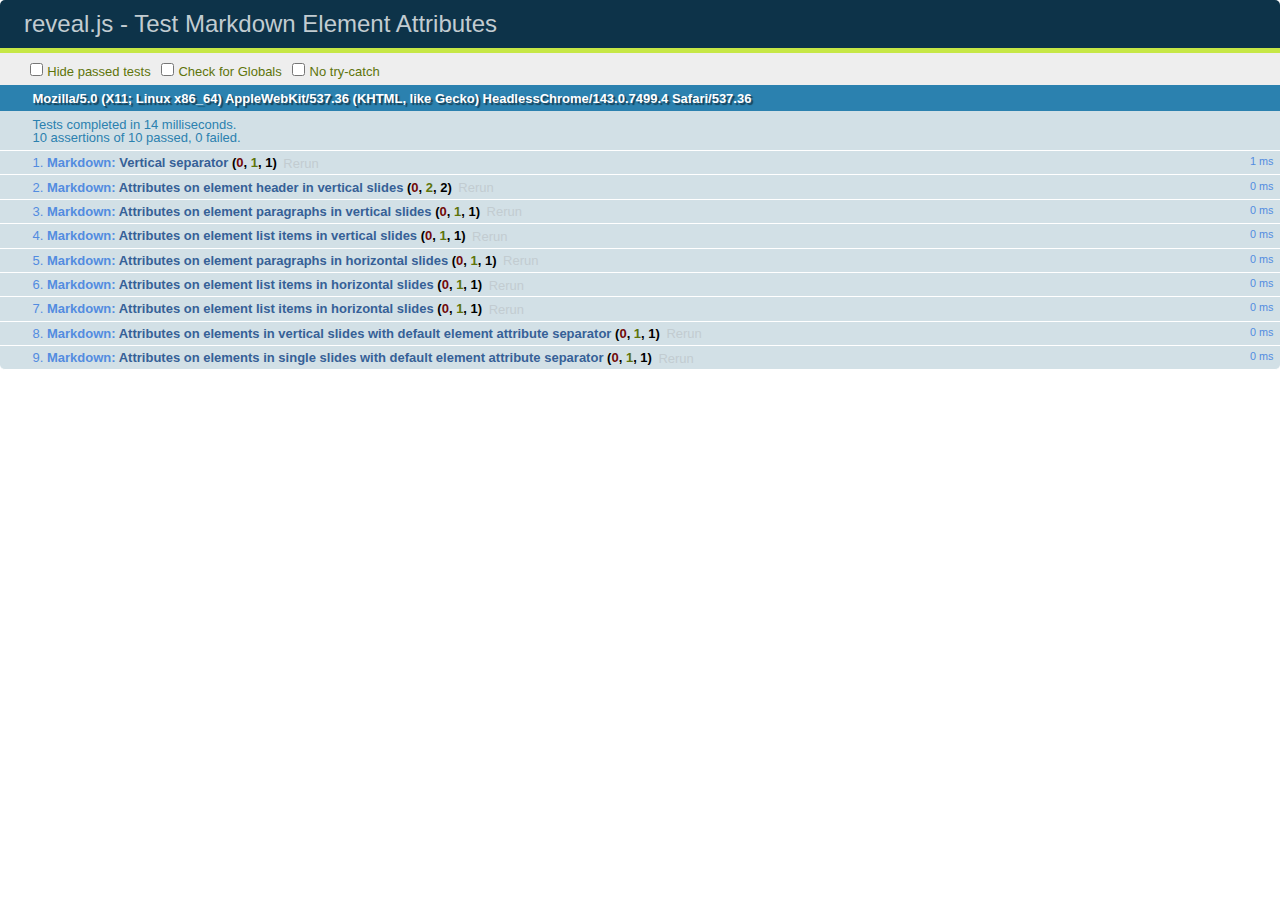
<file: presentationDGCI2016/test/test-markdown-element-attributes.html>
<!doctype html>
<html lang="en">

	<head>
		<meta charset="utf-8">

		<title>reveal.js - Test Markdown Element Attributes</title>

		<link rel="stylesheet" href="../css/reveal.css">
		<link rel="stylesheet" href="qunit-1.12.0.css">
	</head>

	<body style="overflow: auto;">

		<div id="qunit"></div>
		<div id="qunit-fixture"></div>

		<div class="reveal" style="display: none;">

			<div class="slides">

				<!-- <section data-markdown="example.md" data-separator="^\n\n\n" data-separator-vertical="^\n\n"></section> -->

				<!-- Slides are separated by newline + three dashes + newline, vertical slides identical but two dashes -->
				<section data-markdown data-separator="^\n---\n$" data-separator-vertical="^\n--\n$" data-element-attributes="{_\s*?([^}]+?)}">>
					<script type="text/template">
						## Slide 1.1
						<!-- {_class="fragment fade-out" data-fragment-index="1"} -->

						--

						## Slide 1.2
						<!-- {_class="fragment shrink"} -->

						Paragraph 1
						<!-- {_class="fragment grow"} -->

						Paragraph 2
						<!-- {_class="fragment grow"} -->

						- list item 1 <!-- {_class="fragment grow"} -->
						- list item 2 <!-- {_class="fragment grow"} -->
						- list item 3 <!-- {_class="fragment grow"} -->


						---

						## Slide 2


						Paragraph 1.2  
						multi-line <!-- {_class="fragment highlight-red"} -->

						Paragraph 2.2 <!-- {_class="fragment highlight-red"} -->

						Paragraph 2.3 <!-- {_class="fragment highlight-red"} -->

						Paragraph 2.4 <!-- {_class="fragment highlight-red"} -->

						- list item 1 <!-- {_class="fragment highlight-green"} -->
						- list item 2<!-- {_class="fragment highlight-green"} -->
						- list item 3<!-- {_class="fragment highlight-green"} -->
						- list item 4
						<!-- {_class="fragment highlight-green"} -->
						- list item 5<!-- {_class="fragment highlight-green"} -->

						Test

						![Example Picture](examples/assets/image2.png)
						<!-- {_class="reveal stretch"} -->

					</script>
				</section>



				<section 	data-markdown data-separator="^\n\n\n"
									data-separator-vertical="^\n\n"
									data-separator-notes="^Note:"
									data-charset="utf-8">
					<script type="text/template">
						# Test attributes in Markdown with default separator
						## Slide 1 Def <!-- .element: class="fragment highlight-red" data-fragment-index="1" -->


						## Slide 2 Def
						<!-- .element: class="fragment highlight-red" -->

					</script>
				</section>

				<section data-markdown>
				  <script type="text/template">
					## Hello world
					A paragraph
					<!-- .element: class="fragment highlight-blue" -->
				  </script>
				</section>

				<section data-markdown>
				  <script type="text/template">
					## Hello world

					Multiple  
					Line
					<!-- .element: class="fragment highlight-blue" -->
				  </script>
				</section>

				<section data-markdown>
				  <script type="text/template">
					## Hello world

					Test<!-- .element: class="fragment highlight-blue" -->

					More Test
				  </script>
				</section>


			</div>

		</div>

		<script src="../lib/js/head.min.js"></script>
		<script src="../js/reveal.js"></script>
		<script src="../plugin/markdown/marked.js"></script>
		<script src="../plugin/markdown/markdown.js"></script>
		<script src="qunit-1.12.0.js"></script>

		<script src="test-markdown-element-attributes.js"></script>

	</body>
</html>
</file>
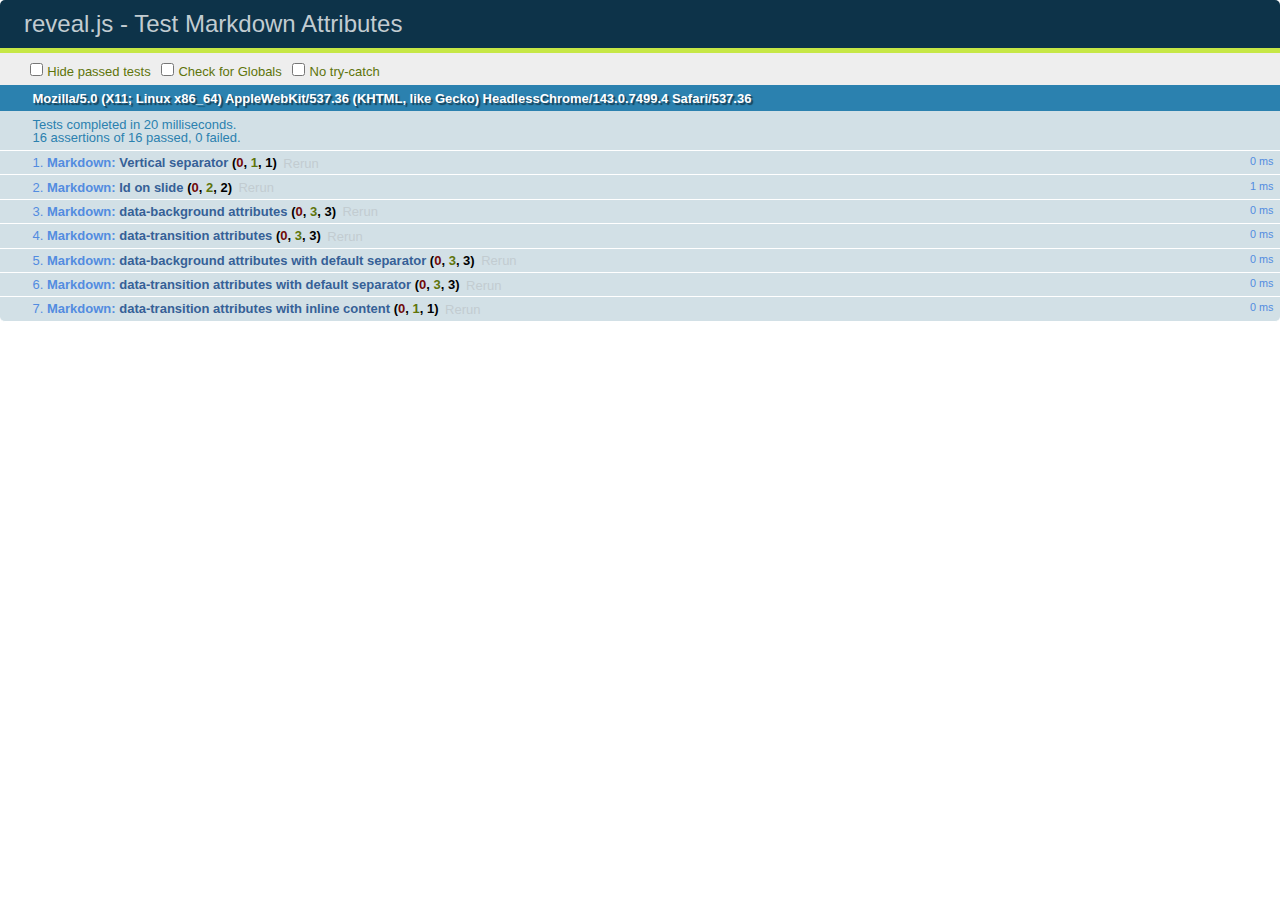
<file: presentationDGCI2016/test/test-markdown-slide-attributes.html>
<!doctype html>
<html lang="en">

	<head>
		<meta charset="utf-8">

		<title>reveal.js - Test Markdown Attributes</title>

		<link rel="stylesheet" href="../css/reveal.css">
		<link rel="stylesheet" href="qunit-1.12.0.css">
	</head>

	<body style="overflow: auto;">

		<div id="qunit"></div>
		<div id="qunit-fixture"></div>

		<div class="reveal" style="display: none;">

			<div class="slides">

				<!-- <section data-markdown="example.md" data-separator="^\n\n\n" data-separator-vertical="^\n\n"></section> -->

				<!-- Slides are separated by three lines, vertical slides by two lines, attributes are one any line starting with (spaces and) two dashes -->
				<section 	data-markdown data-separator="^\n\n\n"
									data-separator-vertical="^\n\n"
									data-separator-notes="^Note:"
									data-attributes="--\s(.*?)$"
									data-charset="utf-8">
					<script type="text/template">
						# Test attributes in Markdown
						## Slide 1



						## Slide 2
						<!-- -- id="slide2" data-transition="zoom" data-background="#A0C66B" -->


						## Slide 2.1
						<!-- -- data-background="#ff0000" data-transition="fade" -->


						## Slide 2.2
						[Link to Slide2](#/slide2)



						## Slide 3
						<!-- -- data-transition="zoom" data-background="#C6916B" -->



						## Slide 4
					</script>
				</section>

				<section 	data-markdown data-separator="^\n\n\n"
									data-separator-vertical="^\n\n"
									data-separator-notes="^Note:"
									data-charset="utf-8">
					<script type="text/template">
						# Test attributes in Markdown with default separator
						## Slide 1 Def



						## Slide 2 Def
						<!-- .slide: id="slide2def" data-transition="concave" data-background="#A7C66B" -->


						## Slide 2.1 Def
						<!-- .slide: data-background="#f70000" data-transition="page" -->


						## Slide 2.2 Def
						[Link to Slide2](#/slide2def)



						## Slide 3 Def
						<!-- .slide: data-transition="concave" data-background="#C7916B" -->



						## Slide 4
					</script>
				</section>

				<section data-markdown>
					<script type="text/template">
						<!-- .slide: data-background="#ff0000" -->
						## Hello world
					</script>
				</section>

				<section data-markdown>
					<script type="text/template">
						## Hello world
						<!-- .slide: data-background="#ff0000" -->
					</script>
				</section>

				<section data-markdown>
					<script type="text/template">
						## Hello world

						Test
						<!-- .slide: data-background="#ff0000" -->

						More Test
					</script>
				</section>

			</div>

		</div>

		<script src="../lib/js/head.min.js"></script>
		<script src="../js/reveal.js"></script>
		<script src="../plugin/markdown/marked.js"></script>
		<script src="../plugin/markdown/markdown.js"></script>
		<script src="qunit-1.12.0.js"></script>

		<script src="test-markdown-slide-attributes.js"></script>

	</body>
</html>
</file>
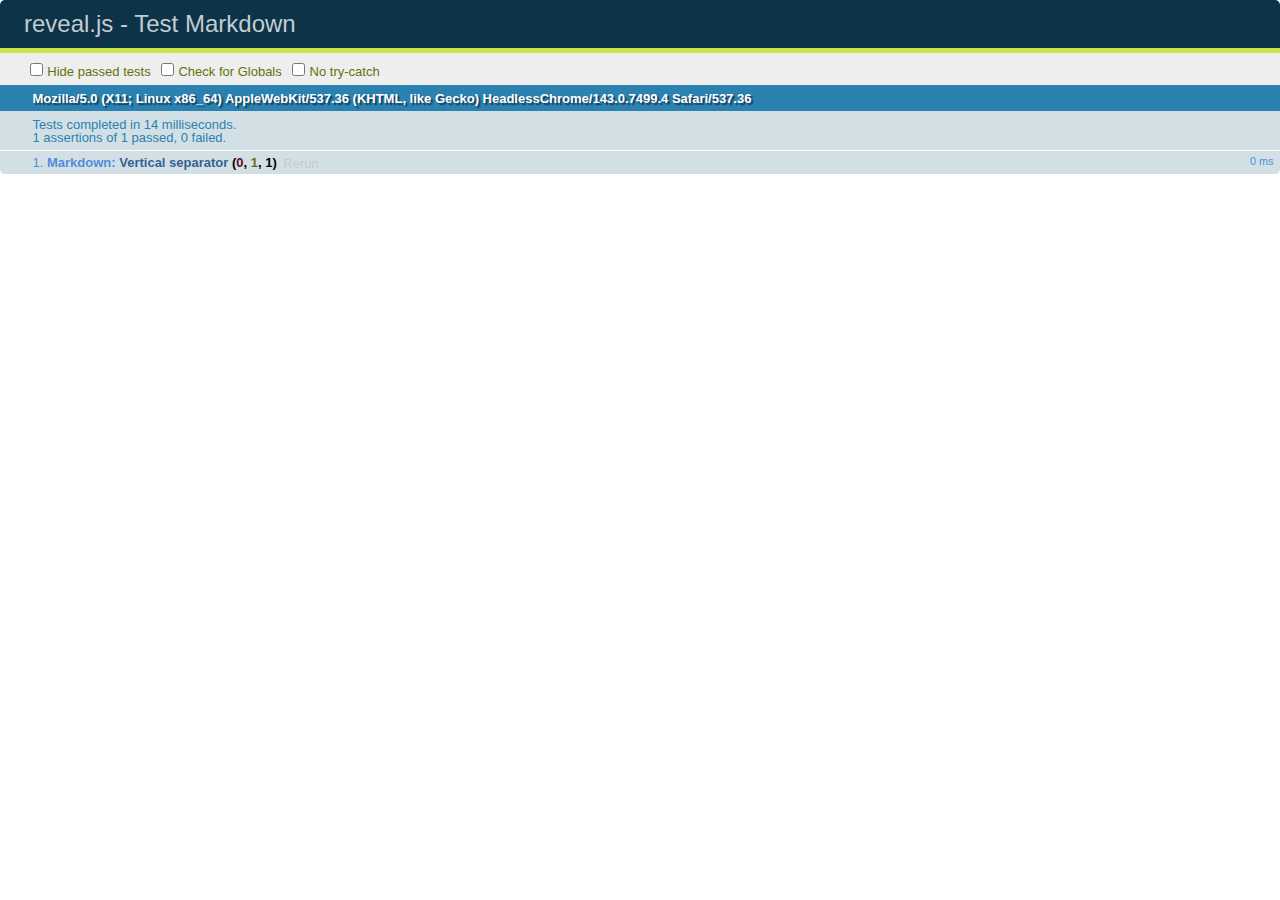
<file: presentationDGCI2016/test/test-markdown.html>
<!doctype html>
<html lang="en">

	<head>
		<meta charset="utf-8">

		<title>reveal.js - Test Markdown</title>

		<link rel="stylesheet" href="../css/reveal.css">
		<link rel="stylesheet" href="qunit-1.12.0.css">
	</head>

	<body style="overflow: auto;">

		<div id="qunit"></div>
  		<div id="qunit-fixture"></div>

		<div class="reveal" style="display: none;">

			<div class="slides">

				<!-- <section data-markdown="example.md" data-separator="^\n\n\n" data-separator-vertical="^\n\n"></section> -->

				<!-- Slides are separated by newline + three dashes + newline, vertical slides identical but two dashes -->
				<section data-markdown data-separator="^\n---\n$" data-separator-vertical="^\n--\n$">
					<script type="text/template">
						## Slide 1.1

						--

						## Slide 1.2

						---

						## Slide 2
					</script>
				</section>

			</div>

		</div>

		<script src="../lib/js/head.min.js"></script>
		<script src="../js/reveal.js"></script>
		<script src="../plugin/markdown/marked.js"></script>
		<script src="../plugin/markdown/markdown.js"></script>
		<script src="qunit-1.12.0.js"></script>

		<script src="test-markdown.js"></script>

	</body>
</html>
</file>
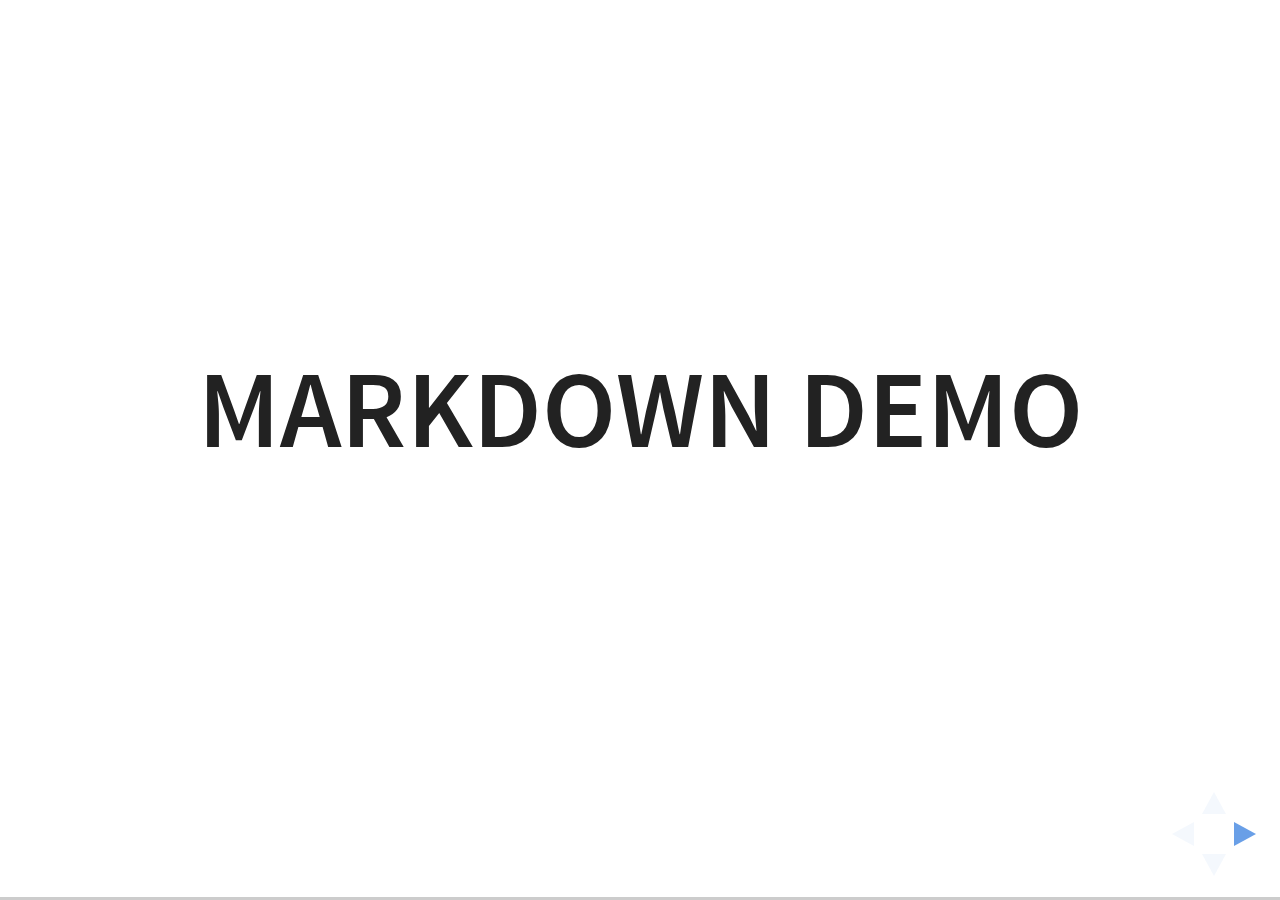
<file: presentationDGCI2016/plugin/markdown/example.html>
<!doctype html>
<html lang="en">

	<head>
		<meta charset="utf-8">

		<title>reveal.js - Markdown Demo</title>

		<link rel="stylesheet" href="../../css/reveal.css">
		<link rel="stylesheet" href="../../css/theme/white.css" id="theme">

        <link rel="stylesheet" href="../../lib/css/zenburn.css">
	</head>

	<body>

		<div class="reveal">

			<div class="slides">

                <!-- Use external markdown resource, separate slides by three newlines; vertical slides by two newlines -->
                <section data-markdown="example.md" data-separator="^\n\n\n" data-separator-vertical="^\n\n"></section>

                <!-- Slides are separated by three dashes (quick 'n dirty regular expression) -->
                <section data-markdown data-separator="---">
                    <script type="text/template">
                        ## Demo 1
                        Slide 1
                        ---
                        ## Demo 1
                        Slide 2
                        ---
                        ## Demo 1
                        Slide 3
                    </script>
                </section>

                <!-- Slides are separated by newline + three dashes + newline, vertical slides identical but two dashes -->
                <section data-markdown data-separator="^\n---\n$" data-separator-vertical="^\n--\n$">
                    <script type="text/template">
                        ## Demo 2
                        Slide 1.1

                        --

                        ## Demo 2
                        Slide 1.2

                        ---

                        ## Demo 2
                        Slide 2
                    </script>
                </section>

                <!-- No "extra" slides, since there are no separators defined (so they'll become horizontal rulers) -->
                <section data-markdown>
                    <script type="text/template">
                        A

                        ---

                        B

                        ---

                        C
                    </script>
                </section>

                <!-- Slide attributes -->
                <section data-markdown>
                    <script type="text/template">
                        <!-- .slide: data-background="#000000" -->
                        ## Slide attributes
                    </script>
                </section>

                <!-- Element attributes -->
                <section data-markdown>
                    <script type="text/template">
                        ## Element attributes
                        - Item 1 <!-- .element: class="fragment" data-fragment-index="2" -->
                        - Item 2 <!-- .element: class="fragment" data-fragment-index="1" -->
                    </script>
                </section>

                <!-- Code -->
                <section data-markdown>
                    <script type="text/template">
                        ```php
                        public function foo()
                        {
                            $foo = array(
                                'bar' => 'bar'
                            )
                        }
                        ```
                    </script>
                </section>

            </div>
		</div>

		<script src="../../lib/js/head.min.js"></script>
		<script src="../../js/reveal.js"></script>

		<script>

			Reveal.initialize({
				controls: true,
				progress: true,
				history: true,
				center: true,

				// Optional libraries used to extend on reveal.js
				dependencies: [
					{ src: '../../lib/js/classList.js', condition: function() { return !document.body.classList; } },
					{ src: 'marked.js', condition: function() { return !!document.querySelector( '[data-markdown]' ); } },
                    { src: 'markdown.js', condition: function() { return !!document.querySelector( '[data-markdown]' ); } },
                    { src: '../highlight/highlight.js', async: true, callback: function() { hljs.initHighlightingOnLoad(); } },
					{ src: '../notes/notes.js' }
				]
			});

		</script>

	</body>
</html>
</file>
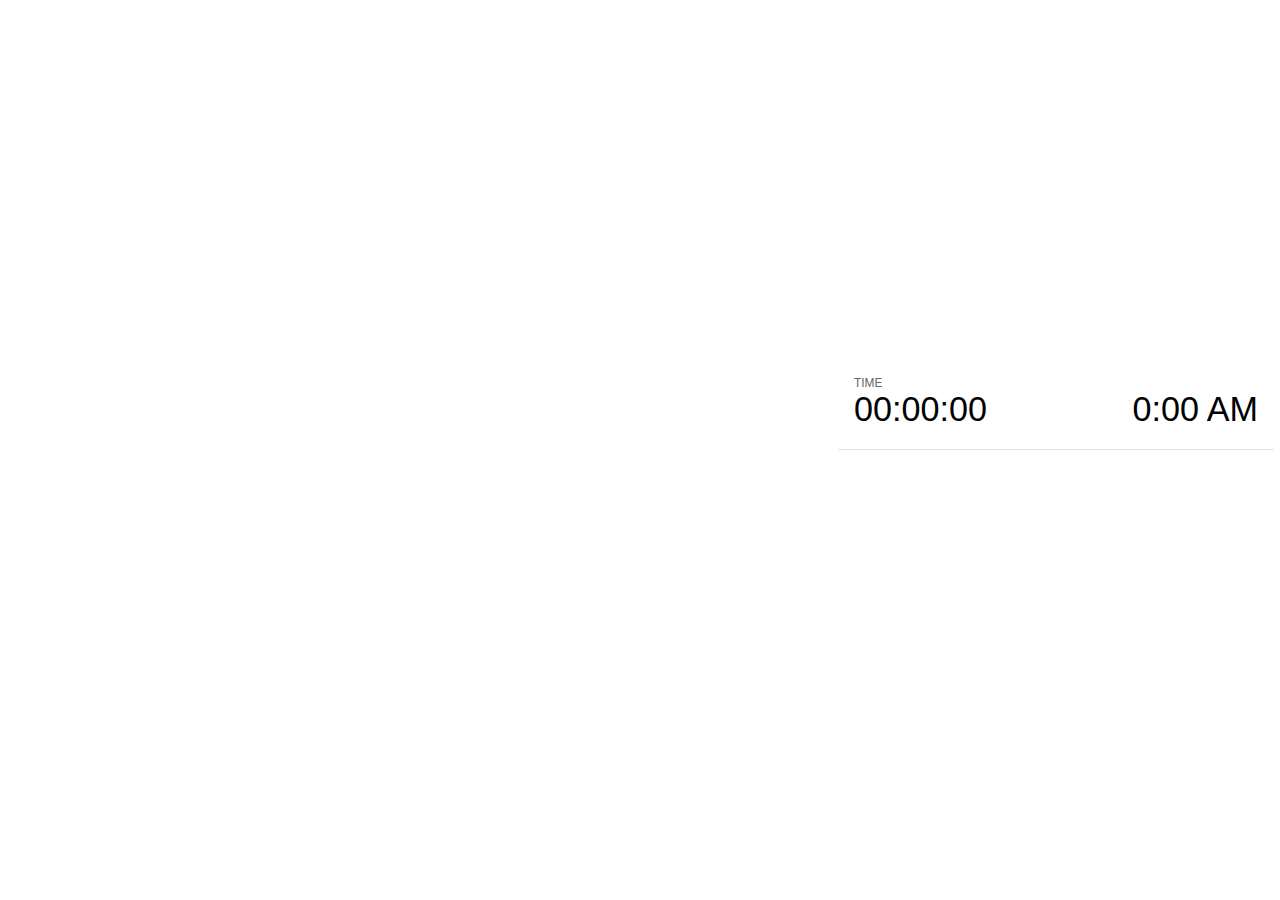
<file: presentationDGCI2016/plugin/notes/notes.html>
<!doctype html>
<html lang="en">
	<head>
		<meta charset="utf-8">

		<title>reveal.js - Slide Notes</title>

		<style>
			body {
				font-family: Helvetica;
			}

			#current-slide,
			#upcoming-slide,
			#speaker-controls {
				padding: 6px;
				box-sizing: border-box;
				-moz-box-sizing: border-box;
			}

			#current-slide iframe,
			#upcoming-slide iframe {
				width: 100%;
				height: 100%;
				border: 1px solid #ddd;
			}

			#current-slide .label,
			#upcoming-slide .label {
				position: absolute;
				top: 10px;
				left: 10px;
				font-weight: bold;
				font-size: 14px;
				z-index: 2;
				color: rgba( 255, 255, 255, 0.9 );
			}

			#current-slide {
				position: absolute;
				width: 65%;
				height: 100%;
				top: 0;
				left: 0;
				padding-right: 0;
			}

			#upcoming-slide {
				position: absolute;
				width: 35%;
				height: 40%;
				right: 0;
				top: 0;
			}

			#speaker-controls {
				position: absolute;
				top: 40%;
				right: 0;
				width: 35%;
				height: 60%;
				overflow: auto;

				font-size: 18px;
			}

				.speaker-controls-time.hidden,
				.speaker-controls-notes.hidden {
					display: none;
				}

				.speaker-controls-time .label,
				.speaker-controls-notes .label {
					text-transform: uppercase;
					font-weight: normal;
					font-size: 0.66em;
					color: #666;
					margin: 0;
				}

				.speaker-controls-time {
					border-bottom: 1px solid rgba( 200, 200, 200, 0.5 );
					margin-bottom: 10px;
					padding: 10px 16px;
					padding-bottom: 20px;
					cursor: pointer;
				}

				.speaker-controls-time .reset-button {
					opacity: 0;
					float: right;
					color: #666;
					text-decoration: none;
				}
				.speaker-controls-time:hover .reset-button {
					opacity: 1;
				}

				.speaker-controls-time .timer,
				.speaker-controls-time .clock {
					width: 50%;
					font-size: 1.9em;
				}

				.speaker-controls-time .timer {
					float: left;
				}

				.speaker-controls-time .clock {
					float: right;
					text-align: right;
				}

				.speaker-controls-time span.mute {
					color: #bbb;
				}

				.speaker-controls-notes {
					padding: 10px 16px;
				}

				.speaker-controls-notes .value {
					margin-top: 5px;
					line-height: 1.4;
					font-size: 1.2em;
				}

			.clear {
				clear: both;
			}

			@media screen and (max-width: 1080px) {
				#speaker-controls {
					font-size: 16px;
				}
			}

			@media screen and (max-width: 900px) {
				#speaker-controls {
					font-size: 14px;
				}
			}

			@media screen and (max-width: 800px) {
				#speaker-controls {
					font-size: 12px;
				}
			}

		</style>
	</head>

	<body>

		<div id="current-slide"></div>
		<div id="upcoming-slide"><span class="label">UPCOMING:</span></div>
		<div id="speaker-controls">
			<div class="speaker-controls-time">
				<h4 class="label">Time <span class="reset-button">Click to Reset</span></h4>
				<div class="clock">
					<span class="clock-value">0:00 AM</span>
				</div>
				<div class="timer">
					<span class="hours-value">00</span><span class="minutes-value">:00</span><span class="seconds-value">:00</span>
				</div>
				<div class="clear"></div>
			</div>

			<div class="speaker-controls-notes hidden">
				<h4 class="label">Notes</h4>
				<div class="value"></div>
			</div>
		</div>

		<script src="../../plugin/markdown/marked.js"></script>
		<script>

			(function() {

				var notes,
					notesValue,
					currentState,
					currentSlide,
					upcomingSlide,
					connected = false;

				window.addEventListener( 'message', function( event ) {

					var data = JSON.parse( event.data );

					// Messages sent by the notes plugin inside of the main window
					if( data && data.namespace === 'reveal-notes' ) {
						if( data.type === 'connect' ) {
							handleConnectMessage( data );
						}
						else if( data.type === 'state' ) {
							handleStateMessage( data );
						}
					}
					// Messages sent by the reveal.js inside of the current slide preview
					else if( data && data.namespace === 'reveal' ) {
						if( /ready/.test( data.eventName ) ) {
							// Send a message back to notify that the handshake is complete
							window.opener.postMessage( JSON.stringify({ namespace: 'reveal-notes', type: 'connected'} ), '*' );
						}
						else if( /slidechanged|fragmentshown|fragmenthidden|overviewshown|overviewhidden|paused|resumed/.test( data.eventName ) && currentState !== JSON.stringify( data.state ) ) {
							window.opener.postMessage( JSON.stringify({ method: 'setState', args: [ data.state ]} ), '*' );
						}
					}

				} );

				/**
				 * Called when the main window is trying to establish a
				 * connection.
				 */
				function handleConnectMessage( data ) {

					if( connected === false ) {
						connected = true;

						setupIframes( data );
						setupKeyboard();
						setupNotes();
						setupTimer();
					}

				}

				/**
				 * Called when the main window sends an updated state.
				 */
				function handleStateMessage( data ) {

					// Store the most recently set state to avoid circular loops
					// applying the same state
					currentState = JSON.stringify( data.state );

					// No need for updating the notes in case of fragment changes
					if ( data.notes ) {
						notes.classList.remove( 'hidden' );
						notesValue.style.whiteSpace = data.whitespace;
						if( data.markdown ) {
							notesValue.innerHTML = marked( data.notes );
						}
						else {
							notesValue.innerHTML = data.notes;
						}
					}
					else {
						notes.classList.add( 'hidden' );
					}

					// Update the note slides
					currentSlide.contentWindow.postMessage( JSON.stringify({ method: 'setState', args: [ data.state ] }), '*' );
					upcomingSlide.contentWindow.postMessage( JSON.stringify({ method: 'setState', args: [ data.state ] }), '*' );
					upcomingSlide.contentWindow.postMessage( JSON.stringify({ method: 'next' }), '*' );

				}

				// Limit to max one state update per X ms
				handleStateMessage = debounce( handleStateMessage, 200 );

				/**
				 * Forward keyboard events to the current slide window.
				 * This enables keyboard events to work even if focus
				 * isn't set on the current slide iframe.
				 */
				function setupKeyboard() {

					document.addEventListener( 'keydown', function( event ) {
						currentSlide.contentWindow.postMessage( JSON.stringify({ method: 'triggerKey', args: [ event.keyCode ] }), '*' );
					} );

				}

				/**
				 * Creates the preview iframes.
				 */
				function setupIframes( data ) {

					var params = [
						'receiver',
						'progress=false',
						'history=false',
						'transition=none',
						'autoSlide=0',
						'backgroundTransition=none'
					].join( '&' );

					var hash = '#/' + data.state.indexh + '/' + data.state.indexv;
					var currentURL = data.url + '?' + params + '&postMessageEvents=true' + hash;
					var upcomingURL = data.url + '?' + params + '&controls=false' + hash;

					currentSlide = document.createElement( 'iframe' );
					currentSlide.setAttribute( 'width', 1280 );
					currentSlide.setAttribute( 'height', 1024 );
					currentSlide.setAttribute( 'src', currentURL );
					document.querySelector( '#current-slide' ).appendChild( currentSlide );

					upcomingSlide = document.createElement( 'iframe' );
					upcomingSlide.setAttribute( 'width', 640 );
					upcomingSlide.setAttribute( 'height', 512 );
					upcomingSlide.setAttribute( 'src', upcomingURL );
					document.querySelector( '#upcoming-slide' ).appendChild( upcomingSlide );

				}

				/**
				 * Setup the notes UI.
				 */
				function setupNotes() {

					notes = document.querySelector( '.speaker-controls-notes' );
					notesValue = document.querySelector( '.speaker-controls-notes .value' );

				}

				/**
				 * Create the timer and clock and start updating them
				 * at an interval.
				 */
				function setupTimer() {

					var start = new Date(),
						timeEl = document.querySelector( '.speaker-controls-time' ),
						clockEl = timeEl.querySelector( '.clock-value' ),
						hoursEl = timeEl.querySelector( '.hours-value' ),
						minutesEl = timeEl.querySelector( '.minutes-value' ),
						secondsEl = timeEl.querySelector( '.seconds-value' );

					function _updateTimer() {

						var diff, hours, minutes, seconds,
							now = new Date();

						diff = now.getTime() - start.getTime();
						hours = Math.floor( diff / ( 1000 * 60 * 60 ) );
						minutes = Math.floor( ( diff / ( 1000 * 60 ) ) % 60 );
						seconds = Math.floor( ( diff / 1000 ) % 60 );

						clockEl.innerHTML = now.toLocaleTimeString( 'en-US', { hour12: true, hour: '2-digit', minute:'2-digit' } );
						hoursEl.innerHTML = zeroPadInteger( hours );
						hoursEl.className = hours > 0 ? '' : 'mute';
						minutesEl.innerHTML = ':' + zeroPadInteger( minutes );
						minutesEl.className = minutes > 0 ? '' : 'mute';
						secondsEl.innerHTML = ':' + zeroPadInteger( seconds );

					}

					// Update once directly
					_updateTimer();

					// Then update every second
					setInterval( _updateTimer, 1000 );

					timeEl.addEventListener( 'click', function() {
						start = new Date();
						_updateTimer();
						return false;
					} );

				}

				function zeroPadInteger( num ) {

					var str = '00' + parseInt( num );
					return str.substring( str.length - 2 );

				}

				/**
				 * Limits the frequency at which a function can be called.
				 */
				function debounce( fn, ms ) {

					var lastTime = 0,
						timeout;

					return function() {

						var args = arguments;
						var context = this;

						clearTimeout( timeout );

						var timeSinceLastCall = Date.now() - lastTime;
						if( timeSinceLastCall > ms ) {
							fn.apply( context, args );
							lastTime = Date.now();
						}
						else {
							timeout = setTimeout( function() {
								fn.apply( context, args );
								lastTime = Date.now();
							}, ms - timeSinceLastCall );
						}

					}

				}

			})();

		</script>
	</body>
</html>
</file>
<file: presentationDGCI2016/css/theme/white.css>
/**
 * White theme for reveal.js. This is the opposite of the 'black' theme.
 *
 * Copyright (C) 2015 Hakim El Hattab, http://hakim.se
 */
@import url(../../lib/font/source-sans-pro/source-sans-pro.css);
section.has-dark-background, section.has-dark-background h1, section.has-dark-background h2, section.has-dark-background h3, section.has-dark-background h4, section.has-dark-background h5, section.has-dark-background h6 {
  color: #fff; }

/*********************************************
 * GLOBAL STYLES
 *********************************************/
body {
  background: #fff;
  background-color: #fff; }

.reveal {
  font-family: "Source Sans Pro", Helvetica, sans-serif;
  font-size: 38px;
  font-weight: normal;
  color: #222; }

::selection {
  color: #fff;
  background: #98bdef;
  text-shadow: none; }

.reveal .slides > section,
.reveal .slides > section > section {
  line-height: 1.3;
  font-weight: inherit; }

/*********************************************
 * HEADERS
 *********************************************/
.reveal h1,
.reveal h2,
.reveal h3,
.reveal h4,
.reveal h5,
.reveal h6 {
  margin: 0 0 20px 0;
  color: #222;
  font-family: "Source Sans Pro", Helvetica, sans-serif;
  font-weight: 600;
  line-height: 1.2;
  letter-spacing: normal;
  text-transform: uppercase;
  text-shadow: none;
  word-wrap: break-word; }

.reveal h1 {
  font-size: 2.5em; }

.reveal h2 {
  font-size: 1.6em; }

.reveal h3 {
  font-size: 1.3em; }

.reveal h4 {
  font-size: 1em; }

.reveal h1 {
  text-shadow: none; }

/*********************************************
 * OTHER
 *********************************************/
.reveal p {
  margin: 20px 0;
  line-height: 1.3; }

/* Ensure certain elements are never larger than the slide itself */
.reveal img,
.reveal video,
.reveal iframe {
  max-width: 95%;
  max-height: 95%; }

.reveal strong,
.reveal b {
  font-weight: bold; }

.reveal em {
  font-style: italic; }

.reveal ol,
.reveal dl,
.reveal ul {
  display: inline-block;
  text-align: left;
  margin: 0 0 0 1em; }

.reveal ol {
  list-style-type: decimal; }

.reveal ul {
  list-style-type: disc; }

.reveal ul ul {
  list-style-type: square; }

.reveal ul ul ul {
  list-style-type: circle; }

.reveal ul ul,
.reveal ul ol,
.reveal ol ol,
.reveal ol ul {
  display: block;
  margin-left: 40px; }

.reveal dt {
  font-weight: bold; }

.reveal dd {
  margin-left: 40px; }

.reveal q,
.reveal blockquote {
  quotes: none; }

.reveal blockquote {
  display: block;
  position: relative;
  width: 70%;
  margin: 20px auto;
  padding: 5px;
  font-style: italic;
  background: rgba(255, 255, 255, 0.05);
  box-shadow: 0px 0px 2px rgba(0, 0, 0, 0.2); }

.reveal blockquote p:first-child,
.reveal blockquote p:last-child {
  display: inline-block; }

.reveal q {
  font-style: italic; }

.reveal pre {
  display: block;
  position: relative;
  width: 90%;
  margin: 20px auto;
  text-align: left;
  font-size: 0.55em;
  font-family: monospace;
  line-height: 1.2em;
  word-wrap: break-word;
  box-shadow: 0px 0px 6px rgba(0, 0, 0, 0.3); }

.reveal code {
  font-family: monospace; }

.reveal pre code {
  display: block;
  padding: 5px;
  overflow: auto;
  max-height: 400px;
  word-wrap: normal; }

.reveal table {
  margin: auto;
  border-collapse: collapse;
  border-spacing: 0; }

.reveal table th {
  font-weight: bold; }

.reveal table th,
.reveal table td {
  text-align: left;
  padding: 0.2em 0.5em 0.2em 0.5em;
  border-bottom: 1px solid; }

.reveal table th[align="center"],
.reveal table td[align="center"] {
  text-align: center; }

.reveal table th[align="right"],
.reveal table td[align="right"] {
  text-align: right; }

.reveal table tr:last-child td {
  border-bottom: none; }

.reveal sup {
  vertical-align: super; }

.reveal sub {
  vertical-align: sub; }

.reveal small {
  display: inline-block;
  font-size: 0.6em;
  line-height: 1.2em;
  vertical-align: top; }

.reveal small * {
  vertical-align: top; }

/*********************************************
 * LINKS
 *********************************************/
.reveal a {
  color: #2a76dd;
  text-decoration: none;
  -webkit-transition: color 0.15s ease;
  -moz-transition: color 0.15s ease;
  transition: color 0.15s ease; }

.reveal a:hover {
  color: #6ca0e8;
  text-shadow: none;
  border: none; }

.reveal .roll span:after {
  color: #fff;
  background: #1a53a1; }

/*********************************************
 * IMAGES
 *********************************************/
.reveal section img {
  margin: 15px 0px;
  background: rgba(255, 255, 255, 0.12);
  border: 4px solid #222;
  box-shadow: 0 0 10px rgba(0, 0, 0, 0.15); }

.reveal section img.plain {
  border: 0;
  box-shadow: none; }

.reveal a img {
  -webkit-transition: all 0.15s linear;
  -moz-transition: all 0.15s linear;
  transition: all 0.15s linear; }

.reveal a:hover img {
  background: rgba(255, 255, 255, 0.2);
  border-color: #2a76dd;
  box-shadow: 0 0 20px rgba(0, 0, 0, 0.55); }

/*********************************************
 * NAVIGATION CONTROLS
 *********************************************/
.reveal .controls .navigate-left,
.reveal .controls .navigate-left.enabled {
  border-right-color: #2a76dd; }

.reveal .controls .navigate-right,
.reveal .controls .navigate-right.enabled {
  border-left-color: #2a76dd; }

.reveal .controls .navigate-up,
.reveal .controls .navigate-up.enabled {
  border-bottom-color: #2a76dd; }

.reveal .controls .navigate-down,
.reveal .controls .navigate-down.enabled {
  border-top-color: #2a76dd; }

.reveal .controls .navigate-left.enabled:hover {
  border-right-color: #6ca0e8; }

.reveal .controls .navigate-right.enabled:hover {
  border-left-color: #6ca0e8; }

.reveal .controls .navigate-up.enabled:hover {
  border-bottom-color: #6ca0e8; }

.reveal .controls .navigate-down.enabled:hover {
  border-top-color: #6ca0e8; }

/*********************************************
 * PROGRESS BAR
 *********************************************/
.reveal .progress {
  background: rgba(0, 0, 0, 0.2); }

.reveal .progress span {
  background: #2a76dd;
  -webkit-transition: width 800ms cubic-bezier(0.26, 0.86, 0.44, 0.985);
  -moz-transition: width 800ms cubic-bezier(0.26, 0.86, 0.44, 0.985);
  transition: width 800ms cubic-bezier(0.26, 0.86, 0.44, 0.985); }
</file>
<file: presentationDGCI2016/lib/css/zenburn.css>
/*
Zenburn style from voldmar.ru (c) Vladimir Epifanov <voldmar@voldmar.ru>
based on dark.css by Ivan Sagalaev
*/

.hljs {
  display: block;
  overflow-x: auto;
  padding: 0.5em;
  background: #3f3f3f;
  color: #dcdcdc;
  -webkit-text-size-adjust: none;
}

.hljs-keyword,
.hljs-tag,
.css .hljs-class,
.css .hljs-id,
.lisp .hljs-title,
.nginx .hljs-title,
.hljs-request,
.hljs-status,
.clojure .hljs-attribute {
  color: #e3ceab;
}

.django .hljs-template_tag,
.django .hljs-variable,
.django .hljs-filter .hljs-argument {
  color: #dcdcdc;
}

.hljs-number,
.hljs-date {
  color: #8cd0d3;
}

.dos .hljs-envvar,
.dos .hljs-stream,
.hljs-variable,
.apache .hljs-sqbracket,
.hljs-name {
  color: #efdcbc;
}

.dos .hljs-flow,
.diff .hljs-change,
.python .exception,
.python .hljs-built_in,
.hljs-literal,
.tex .hljs-special {
  color: #efefaf;
}

.diff .hljs-chunk,
.hljs-subst {
  color: #8f8f8f;
}

.dos .hljs-keyword,
.hljs-decorator,
.hljs-title,
.hljs-type,
.diff .hljs-header,
.ruby .hljs-class .hljs-parent,
.apache .hljs-tag,
.nginx .hljs-built_in,
.tex .hljs-command,
.hljs-prompt {
  color: #efef8f;
}

.dos .hljs-winutils,
.ruby .hljs-symbol,
.ruby .hljs-symbol .hljs-string,
.ruby .hljs-string {
  color: #dca3a3;
}

.diff .hljs-deletion,
.hljs-string,
.hljs-tag .hljs-value,
.hljs-preprocessor,
.hljs-pragma,
.hljs-built_in,
.smalltalk .hljs-class,
.smalltalk .hljs-localvars,
.smalltalk .hljs-array,
.css .hljs-rule .hljs-value,
.hljs-attr_selector,
.hljs-pseudo,
.apache .hljs-cbracket,
.tex .hljs-formula,
.coffeescript .hljs-attribute {
  color: #cc9393;
}

.hljs-shebang,
.diff .hljs-addition,
.hljs-comment,
.hljs-annotation,
.hljs-pi,
.hljs-doctype {
  color: #7f9f7f;
}

.coffeescript .javascript,
.javascript .xml,
.tex .hljs-formula,
.xml .javascript,
.xml .vbscript,
.xml .css,
.xml .hljs-cdata {
  opacity: 0.5;
}
</file>
<file: presentationDGCI2016/test/qunit-1.12.0.css>
/**
 * QUnit v1.12.0 - A JavaScript Unit Testing Framework
 *
 * http://qunitjs.com
 *
 * Copyright 2012 jQuery Foundation and other contributors
 * Released under the MIT license.
 * http://jquery.org/license
 */

/** Font Family and Sizes */

#qunit-tests, #qunit-header, #qunit-banner, #qunit-testrunner-toolbar, #qunit-userAgent, #qunit-testresult {
	font-family: "Helvetica Neue Light", "HelveticaNeue-Light", "Helvetica Neue", Calibri, Helvetica, Arial, sans-serif;
}

#qunit-testrunner-toolbar, #qunit-userAgent, #qunit-testresult, #qunit-tests li { font-size: small; }
#qunit-tests { font-size: smaller; }


/** Resets */

#qunit-tests, #qunit-header, #qunit-banner, #qunit-userAgent, #qunit-testresult, #qunit-modulefilter {
	margin: 0;
	padding: 0;
}


/** Header */

#qunit-header {
	padding: 0.5em 0 0.5em 1em;

	color: #8699a4;
	background-color: #0d3349;

	font-size: 1.5em;
	line-height: 1em;
	font-weight: normal;

	border-radius: 5px 5px 0 0;
	-moz-border-radius: 5px 5px 0 0;
	-webkit-border-top-right-radius: 5px;
	-webkit-border-top-left-radius: 5px;
}

#qunit-header a {
	text-decoration: none;
	color: #c2ccd1;
}

#qunit-header a:hover,
#qunit-header a:focus {
	color: #fff;
}

#qunit-testrunner-toolbar label {
	display: inline-block;
	padding: 0 .5em 0 .1em;
}

#qunit-banner {
	height: 5px;
}

#qunit-testrunner-toolbar {
	padding: 0.5em 0 0.5em 2em;
	color: #5E740B;
	background-color: #eee;
	overflow: hidden;
}

#qunit-userAgent {
	padding: 0.5em 0 0.5em 2.5em;
	background-color: #2b81af;
	color: #fff;
	text-shadow: rgba(0, 0, 0, 0.5) 2px 2px 1px;
}

#qunit-modulefilter-container {
	float: right;
}

/** Tests: Pass/Fail */

#qunit-tests {
	list-style-position: inside;
}

#qunit-tests li {
	padding: 0.4em 0.5em 0.4em 2.5em;
	border-bottom: 1px solid #fff;
	list-style-position: inside;
}

#qunit-tests.hidepass li.pass, #qunit-tests.hidepass li.running  {
	display: none;
}

#qunit-tests li strong {
	cursor: pointer;
}

#qunit-tests li a {
	padding: 0.5em;
	color: #c2ccd1;
	text-decoration: none;
}
#qunit-tests li a:hover,
#qunit-tests li a:focus {
	color: #000;
}

#qunit-tests li .runtime {
	float: right;
	font-size: smaller;
}

.qunit-assert-list {
	margin-top: 0.5em;
	padding: 0.5em;

	background-color: #fff;

	border-radius: 5px;
	-moz-border-radius: 5px;
	-webkit-border-radius: 5px;
}

.qunit-collapsed {
	display: none;
}

#qunit-tests table {
	border-collapse: collapse;
	margin-top: .2em;
}

#qunit-tests th {
	text-align: right;
	vertical-align: top;
	padding: 0 .5em 0 0;
}

#qunit-tests td {
	vertical-align: top;
}

#qunit-tests pre {
	margin: 0;
	white-space: pre-wrap;
	word-wrap: break-word;
}

#qunit-tests del {
	background-color: #e0f2be;
	color: #374e0c;
	text-decoration: none;
}

#qunit-tests ins {
	background-color: #ffcaca;
	color: #500;
	text-decoration: none;
}

/*** Test Counts */

#qunit-tests b.counts                       { color: black; }
#qunit-tests b.passed                       { color: #5E740B; }
#qunit-tests b.failed                       { color: #710909; }

#qunit-tests li li {
	padding: 5px;
	background-color: #fff;
	border-bottom: none;
	list-style-position: inside;
}

/*** Passing Styles */

#qunit-tests li li.pass {
	color: #3c510c;
	background-color: #fff;
	border-left: 10px solid #C6E746;
}

#qunit-tests .pass                          { color: #528CE0; background-color: #D2E0E6; }
#qunit-tests .pass .test-name               { color: #366097; }

#qunit-tests .pass .test-actual,
#qunit-tests .pass .test-expected           { color: #999999; }

#qunit-banner.qunit-pass                    { background-color: #C6E746; }

/*** Failing Styles */

#qunit-tests li li.fail {
	color: #710909;
	background-color: #fff;
	border-left: 10px solid #EE5757;
	white-space: pre;
}

#qunit-tests > li:last-child {
	border-radius: 0 0 5px 5px;
	-moz-border-radius: 0 0 5px 5px;
	-webkit-border-bottom-right-radius: 5px;
	-webkit-border-bottom-left-radius: 5px;
}

#qunit-tests .fail                          { color: #000000; background-color: #EE5757; }
#qunit-tests .fail .test-name,
#qunit-tests .fail .module-name             { color: #000000; }

#qunit-tests .fail .test-actual             { color: #EE5757; }
#qunit-tests .fail .test-expected           { color: green;   }

#qunit-banner.qunit-fail                    { background-color: #EE5757; }


/** Result */

#qunit-testresult {
	padding: 0.5em 0.5em 0.5em 2.5em;

	color: #2b81af;
	background-color: #D2E0E6;

	border-bottom: 1px solid white;
}
#qunit-testresult .module-name {
	font-weight: bold;
}

/** Fixture */

#qunit-fixture {
	position: absolute;
	top: -10000px;
	left: -10000px;
	width: 1000px;
	height: 1000px;
}
</file>
